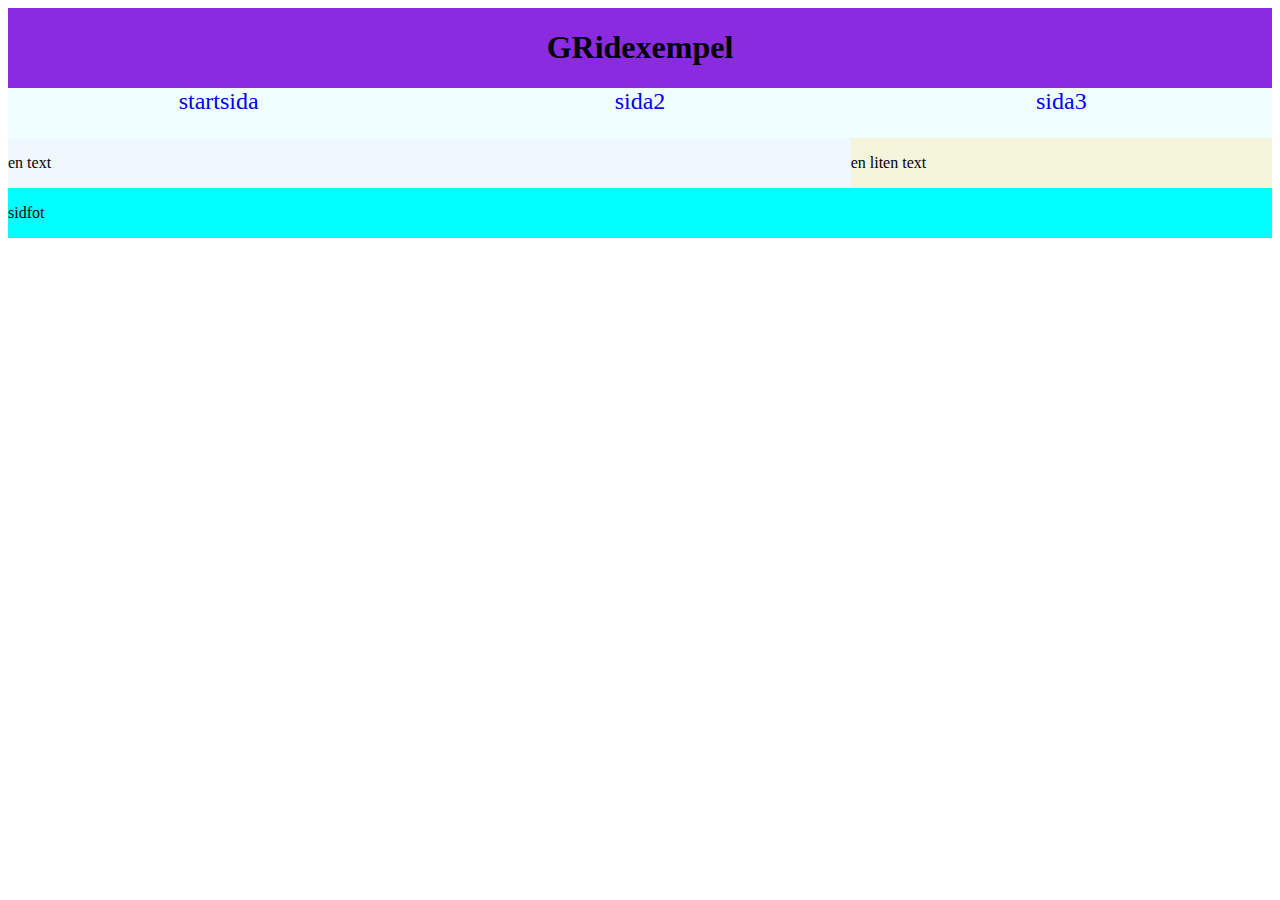
<file: index.html>
<!DOCTYPE html>
<html lang="sv">
<head> 
<meta charset="utf-8">
<title>GRidexempel</title>
 <link href="style.css"  rel="stylesheet">
       
</head> 
<body> 
 <header>
            <h1>GRidexempel</h1>
            
        </header>
        <nav>
            <ul>
                <li><a href=index.html>startsida</a></li>
                <li><a href="#">sida2</a></li>
                <li><a href="#">sida3</a></li>
            </ul>
        </nav>
        <main> 
            <p> en text</p>       
        </main>

        <aside>
            <p> en liten text</p>
        </aside>

        <footer>
            <p> sidfot</p>
        </footer>




     </body>
</html>
</file>
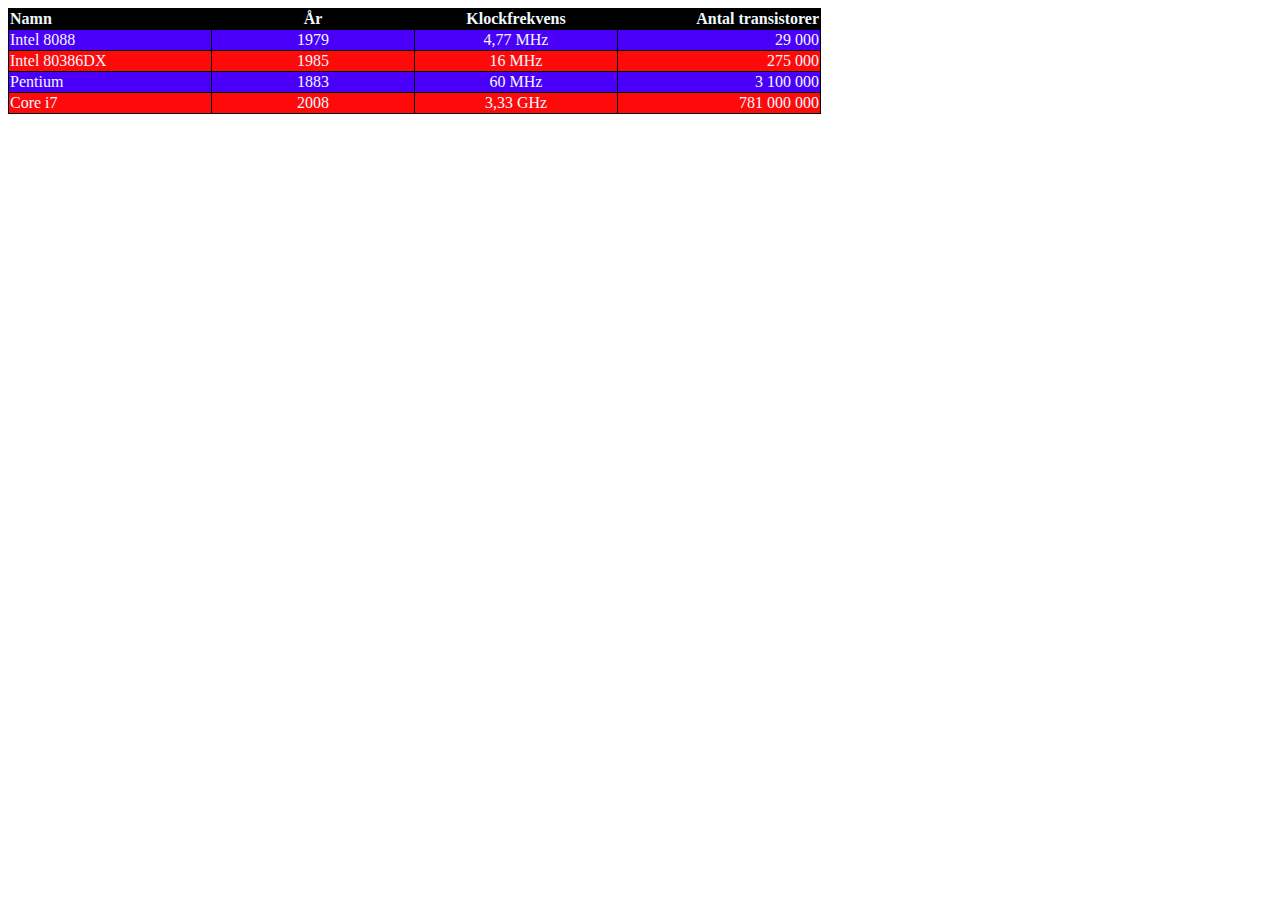
<file: Tabell/tabell.html>
<!DOCTYPE html>
<html lang="sv">
<head> 
<meta charset="utf-8">
<title>Tabell</title>  
<link  rel="stylesheet" href="tabell.css"> 
</head> 
<body> 
    <table> 
       <tr>
        <th>Namn</th>
        <th>År</th>
        <th>Klockfrekvens</th>
        <th>Antal transistorer</th>
       </tr> 
       <tr>
        <td>Intel 8088</td>
        <td>1979</td>
        <td>4,77 MHz</td>
        <td>29 000</td>
       </tr>
       <tr>
        <td>Intel 80386DX</td>
        <td>1985</td>
        <td>16 MHz</td>
        <td>275 000</td>
       </tr>
       <tr>
        <td>Pentium</td>
        <td>1883</td>
        <td>60 MHz</td>
        <td>3 100 000</td>
       </tr>
       <tr>
        <td>Core i7</td>
        <td>2008</td>
        <td>3,33 GHz</td>
        <td>781 000 000</td>
       </tr>
    </table>
</body>
</file>
<file: style.css>
body{
    display: grid;
    grid-template-rows: 80px 50px auto 50px;
    grid-template-columns: 2fr 1fr;
    grid-template-areas: 
    "header header"
    "nav nav"
    "main aside"
    "footer footer";
}

header{
    grid-area: header;
    background-color: blueviolet;

}

header > h1{
    text-align: center;
    font-size: 2em;
}

nav{
    grid-area: nav;
    background-color: azure;

}

nav > ul{
    display: grid;
    grid-template-columns: 1fr 1fr 1fr;
    padding: 0;
    margin: 0;
}

nav li{
    list-style-type: none;
    text-align: center;
    font-size: 1.5em;

}

nav a{
    text-decoration: none;
}



main{
    grid-area: main;
    background-color: aliceblue;
}

aside{
    grid-area: aside;
    background-color: beige;
}

footer{ 
    grid-area: footer;
    background-color: aqua;
}
</file>
<file: Tabell/tabell.css>
table, th, td{
    border: 1px solid black;
    border-collapse: collapse;
}

th,td{
    width:200px;
}

td:nth-child(4), th:nth-child(4){
    text-align: right;
}
td:nth-child(3), td:nth-child(2){
    text-align: center;
}
th:nth-child(1){
    text-align: left;
}
tr:nth-child(2), tr:nth-child(4){
    background-color: rgb(74, 0, 248);
    color: aliceblue;
}
tr:nth-child(3), Tr:nth-child(5){
    background-color: rgb(255, 10, 10);
    color: aliceblue;
}
tr:nth-child(1){
    background-color: rgb(0, 0, 0);
    color: aliceblue;
}
</file>
